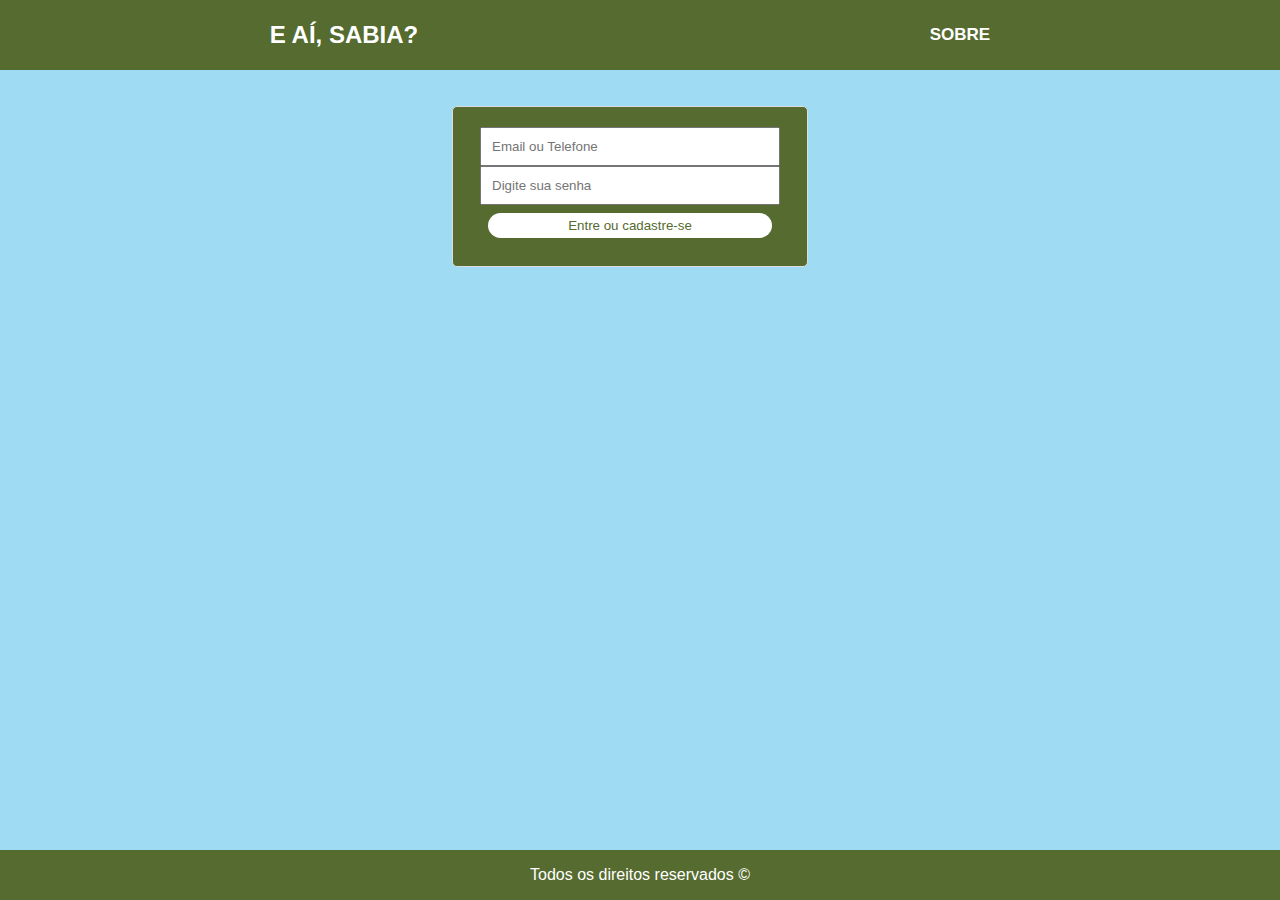
<file: index.html>
<!DOCTYPE html>
<html lang="pt-BR">

<head>
    <meta charset="UTF-8">
    <meta name="viewport" content="width=device-width, initial-scale=1.0">
    <title>Você Sabia?</title>
    <link rel="stylesheet" href="./style.css">
    <link rel="icon" href="icon.png" type="image/x-icon">
</head>

<body>
    <header>
        <nav class="navbar">
            <a href="" class="logo"><strong>E AÍ, SABIA?</strong></a>
            <ul class="navmenu">
                <li class="nav-item"><a href="./sobre.html" class="nav-link"><strong>SOBRE</strong></a></li>
            </ul>
        </nav>
    </header>

    <main class="mainindex">
        <div class="containerindex">
            <div id="enviado" class="enviado"> Cadastro Realizado</div>
            <div class="form">
                <form id="formularioEntrar">
                    <input type="email" id="usuario" placeholder="Email ou Telefone" required>
                    <input type="password" id="senha" placeholder="Digite sua senha" minlength="8" required>
                    <button id="btnSend">Entre ou cadastre-se</button>
            </div>
        </div>
        </form>
    </main>
    <footer>Todos os direitos reservados &copy;</footer>
    <script src="./script.js"></script>
</body>

</html>
</file>
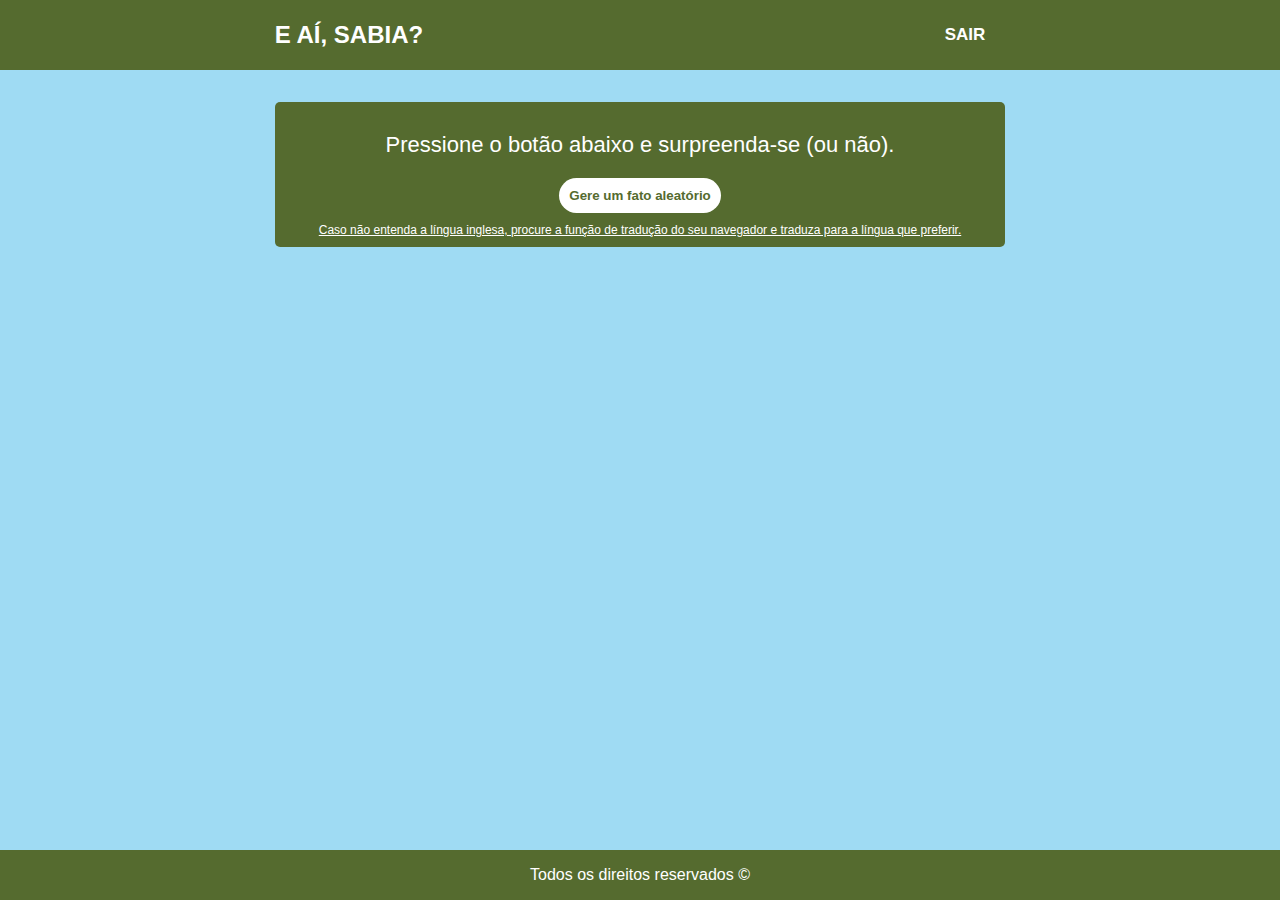
<file: pagina-inicial.html>
<!DOCTYPE html>
<html lang="en">

<head>
    <meta charset="UTF-8" />
    <meta http-equiv="X-UA-Compatible" content="IE=edge" />
    <meta name="viewport" content="width=device-width, initial-scale=1.0" />
    <title>Você Sabia?</title>
    <link rel="stylesheet" href="./style.css" />
    <link rel="icon" href="icon.png" type="image/x-icon">
</head>

<body>
    <header>
        <nav class="navbar">
            <a href="" class="logo"><strong>E AÍ, SABIA?</strong></a>
            <ul class="navmenu">
                <li class="nav-item"><a class="nav-link" href="./index.html"><strong>SAIR</strong></a></li>
            </ul>
        </nav>
    </header>

    <main>
        <div class="container">
            <div class="fatos">
                <p id="paragrafofato">Pressione o botão abaixo e surpreenda-se (ou não).</p>
             
            </div>
            <button id="btn" class="btn"><strong>Gere um fato aleatório</strong></button>
        <p class="lingua">Caso não entenda a língua inglesa, procure a função de tradução do seu navegador e traduza para a língua que preferir.</p>   
    </div>
    </main>
<footer>Todos os direitos reservados &copy;</footer>
    <script src="./app.js"></script>
</body>

</html>
</file>
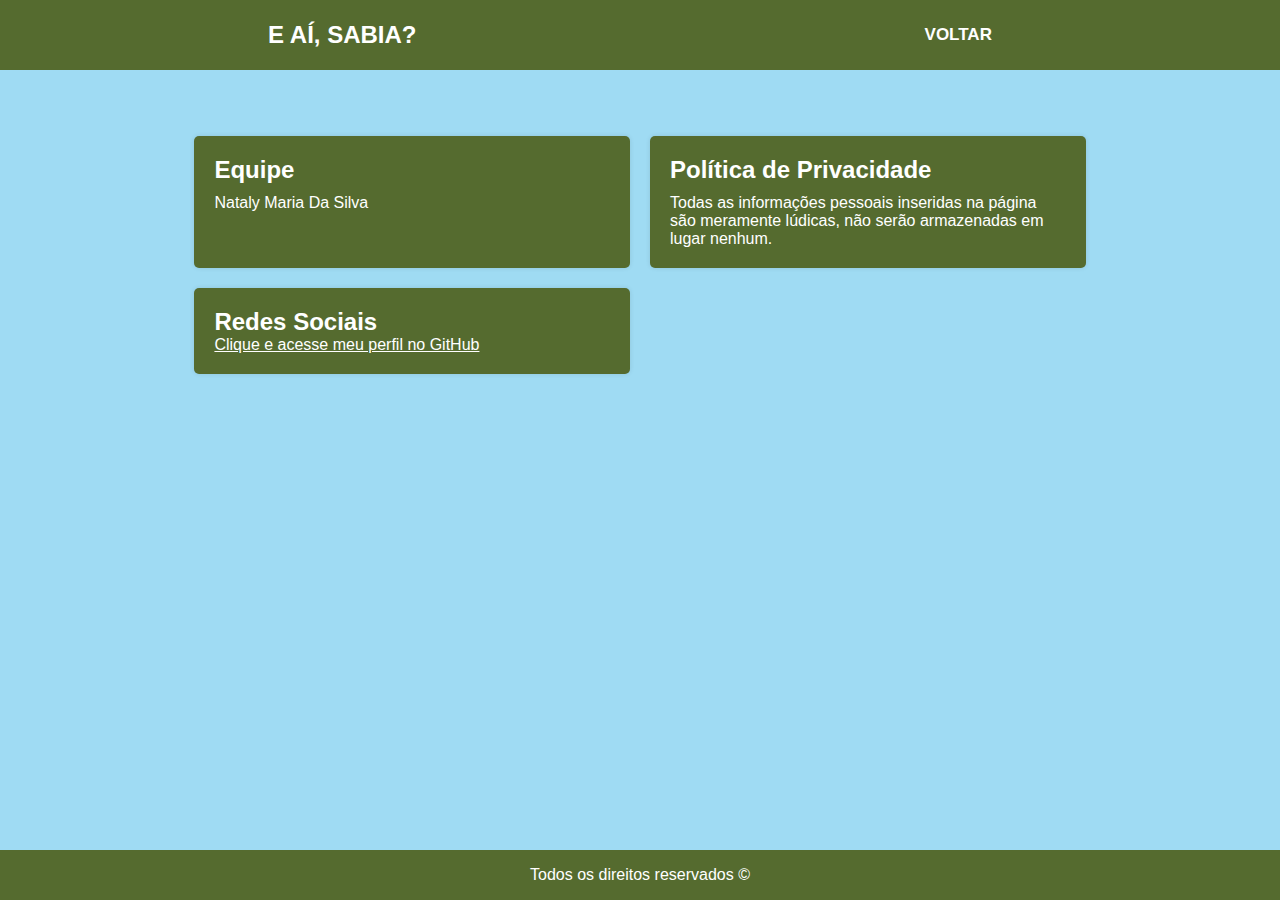
<file: sobre.html>
<!DOCTYPE html>
<html lang="pt-BR">

<head>
    <meta charset="UTF-8">
    <meta name="viewport" content="width=device-width, initial-scale=1.0">
    <title>Você Sabia?</title>
    <link rel="stylesheet" href="./style.css">
    <link rel="icon" href="icon.png" type="image/x-icon">
</head>

<body>
    <header>
        <nav class="navbar">
            <a href="" class="logo"><strong>E AÍ, SABIA?</strong></a>
            <ul class="navmenu">
                <li class="nav-itemsobre"><a href="./index.html" class="nav-link"><strong>VOLTAR</strong></a></li>
            </ul>
        </nav>
    </header>

    <main class="mainindex">
        
<div class="containersobre">
    <div class="itemsobre">
      <h2>Equipe</h2>
      <p>Nataly Maria Da Silva</p>
    </div>
    
    <div class="itemsobre">
      <h2>Política de Privacidade</h2>
      <p>Todas as informações pessoais inseridas na página são meramente lúdicas, não serão armazenadas em lugar nenhum.</p>
    </div>
    
    <div class="itemsobre">
      <h2>Redes Sociais</h2>
      <a href="https://github.com/NatalyMaria" target="_blank">Clique e acesse meu perfil no GitHub</a>
    </div>
  </div>
  
    </main>
    <footer>Todos os direitos reservados &copy;</footer>
    <script src="./script.js"></script>
</body>

</html>
</file>
<file: style.css>
@import url('https://fonts.googleapis.com/css2?family=Poppins:ital,wght@0,100;0,200;0,300;0,400;0,500;0,600;0,700;0,800;0,900;1,100;1,200;1,300;1,400;1,500;1,600;1,700;1,800;1,900&display=swap');

* {
    margin: 0;
    padding: 0;
    box-sizing: border-box;
    font-family: sans-serif;
}

:root {
    --midnigth: #0E3B43;
    --mirtle: #357266;
    --ashgray: #B1BDB6;
    --field: #65532F;
    --amarelo: #fec63e;
    --laranja: #FFA500;
    --roxo: #fa03fe;
    --azulclaro: #9fdbf3;
    --azulescuro: #000080;
    --verde: #008000;
    --verdeoliva: #556B2F;
}

header {
    background-color: var(--verdeoliva);
}

li {
    list-style: none;
}

a {
    color: black;
    text-decoration: none;
}

.navbar {
    min-height: 70px;
    display: flex;
    justify-content: space-around;
    align-items: center;
    padding: 0 14px;
}

.logo {
    font-size: 1.5rem;
    font-weight: bold;
    color: #fff;
}

.navmenu {
    display: flex;
    align-items: center;
    gap: 60px;
    margin-right: 20px;
    font-family: Arial, Helvetica, sans-serif;
    font-size: 17px;
}

.nav-link {
    transition: 0.5s;
    color: #fff;
}

.nav-link:hover {
    color: var(--azulclaro);
}

main {
    padding: 2rem;
    display: flex;
    flex-direction: column;
    justify-content: center;
    align-items: center;
    gap: 1.5rem;
    color: #fff;
}

.mainindex {
    padding: 1rem;
    display: flex;
    margin-top: 30px;
}


body {
    background-color: var(--azulclaro);
}

img {
    width: 60px;
    height: 70px;
    padding: 0;
}

.container {
    display: flex;
    flex-direction: column;
    align-items: center;
    width: 60%;
    background-color: var(--verdeoliva);
    padding: 10px;
    border-radius: 5px;
}

.containerindex {
    background-color: var(--verdeoliva);
    border-radius: 5px;
    color: #000000;
    padding: 20px 27px;
    border: 1px solid #ddd;
    min-width: 300px;
    max-width: 500px;
    bottom: 10px;
    right: 10px;
    left: auto;
    position: relative;
    display: flex;
    justify-content: center;
    flex-direction: column;
}



.enviado {
    text-align: center;
    background-color: var(--ashgray);
    color: var(--verde);
    border: 2px solid var(--verde);
    font-size: 15px;
    border-radius: 13px;
    font-family: inherit;
    padding: 5px;
    margin: 4px;
    display: none;
}


.ajuda {
    text-align: center;
}

#formularioEntrar {
    display: flex;
    justify-content: center;
    flex-direction: column;
}

.container p {
    margin-top: 10px;
}

.container button {
    margin: 20px;
    margin-bottom: 0px;
    padding: 10px;
    border-color: white;
    background-color: white;
    color: var(--verdeoliva);
}

.btn {
    border: none;
    border-radius: 25px;
    transition: transform 0.8s ease;
}

.btn:hover {
    border: 2px solid #fff;
    border-radius: 25 px;
    cursor: pointer;
    transform: scale(1.1);
}

#paragrafofato {
    margin: 0px 30px;
}

#btnSend {
    margin: 8px;
    padding: 5px;
    border-color: white;
    background-color: white;
    color: var(--verdeoliva);
    border: none;
    border-radius: 25px;
    transition: transform 0.8s ease;
}

#btnSend:hover {
    order: 2px solid #fff;
    border-radius: 25 px;
    cursor: pointer;
    transform: scale(1.1);
}

#emaillogin {
    border: none;
    border-radius: 1.5px;
    margin: 5px 0px;
}

#senhalogin {
    border: none;
    border-radius: 1.5px;

}

input {
    padding: 10px;
}

.form {
    min-width: 300px;
}

.fatos {
    margin-top: 20px;
    font-size: 22px;
}

.lingua {
    font-size: 12px;
    text-decoration: underline;
}

.containersobre {
    display: grid;
    grid-template-columns: repeat(auto-fit, minmax(300px, 1fr));
    grid-gap: 20px;
    margin: 20px;
}

.itemsobre {
    background-color: var(--verdeoliva);
    padding: 20px;
    border-radius: 5px;
    box-shadow: 0 0 5px rgba(0, 0, 0, 0.1);
}

.itemsobre h2 {
    margin-top: 0;
}
.itemsobre p{
margin-top: 10px;
}

.itemsobre a {
    margin-bottom: 0;
    margin-top: 10px;
    color: #fff;
    text-decoration: underline;
}
footer {
    background-color: var(--verdeoliva);
    color: #fff;
    text-align: center;
    padding: 1rem;
    position: absolute;
    bottom: 0;
    width: 100%;
  }
@media(max-width: 768px) {
    .logo {
        font-size: 1.3rem;
    }

    .navbar {
        display: flex;
        flex-direction: column;
        padding: 15px;
    }

    li {
        border: 3px solid #fff;
        font-size: 16px;
        /* Tamanho da fonte opcional */
        padding: 5px;
        transition: 0.5s;
    }

    ul {
        margin-top: 10px;
    }

    li:hover {
        border-color: var(--azulclaro);
    }
}
</file>
